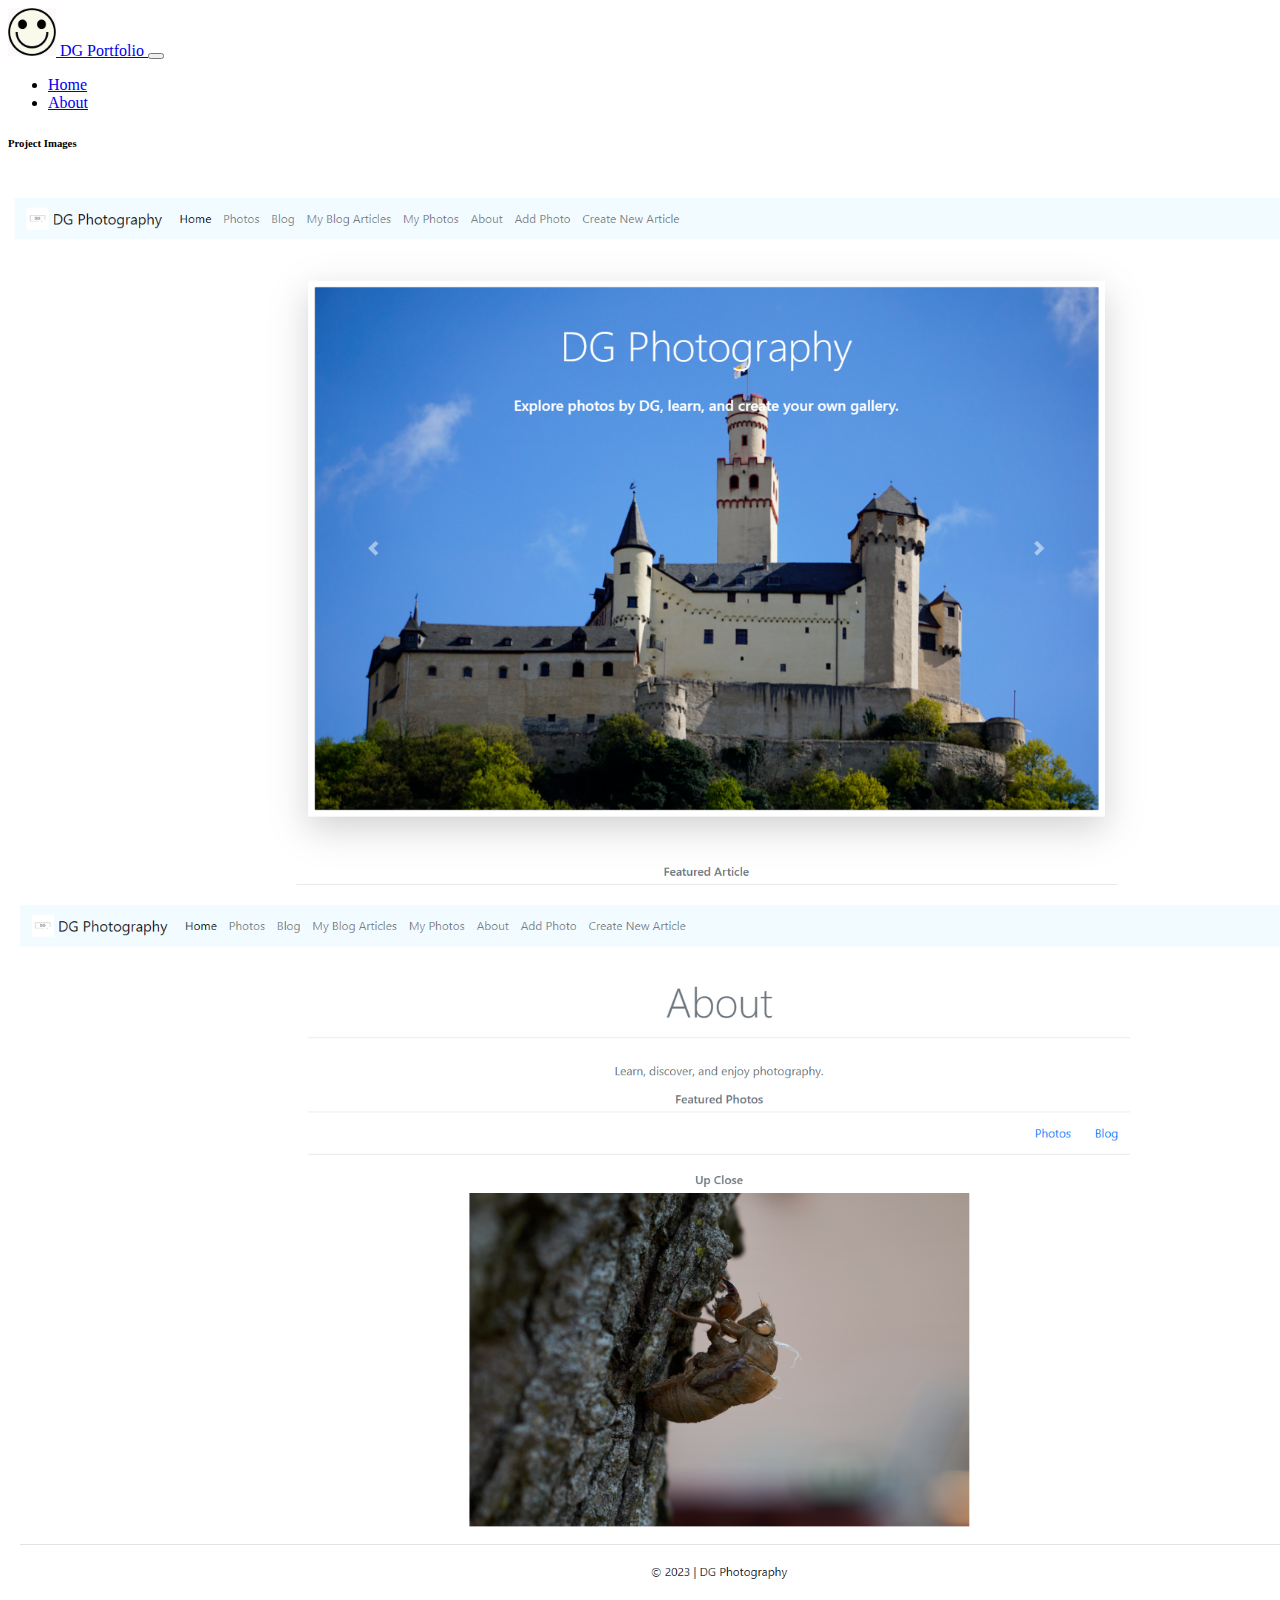
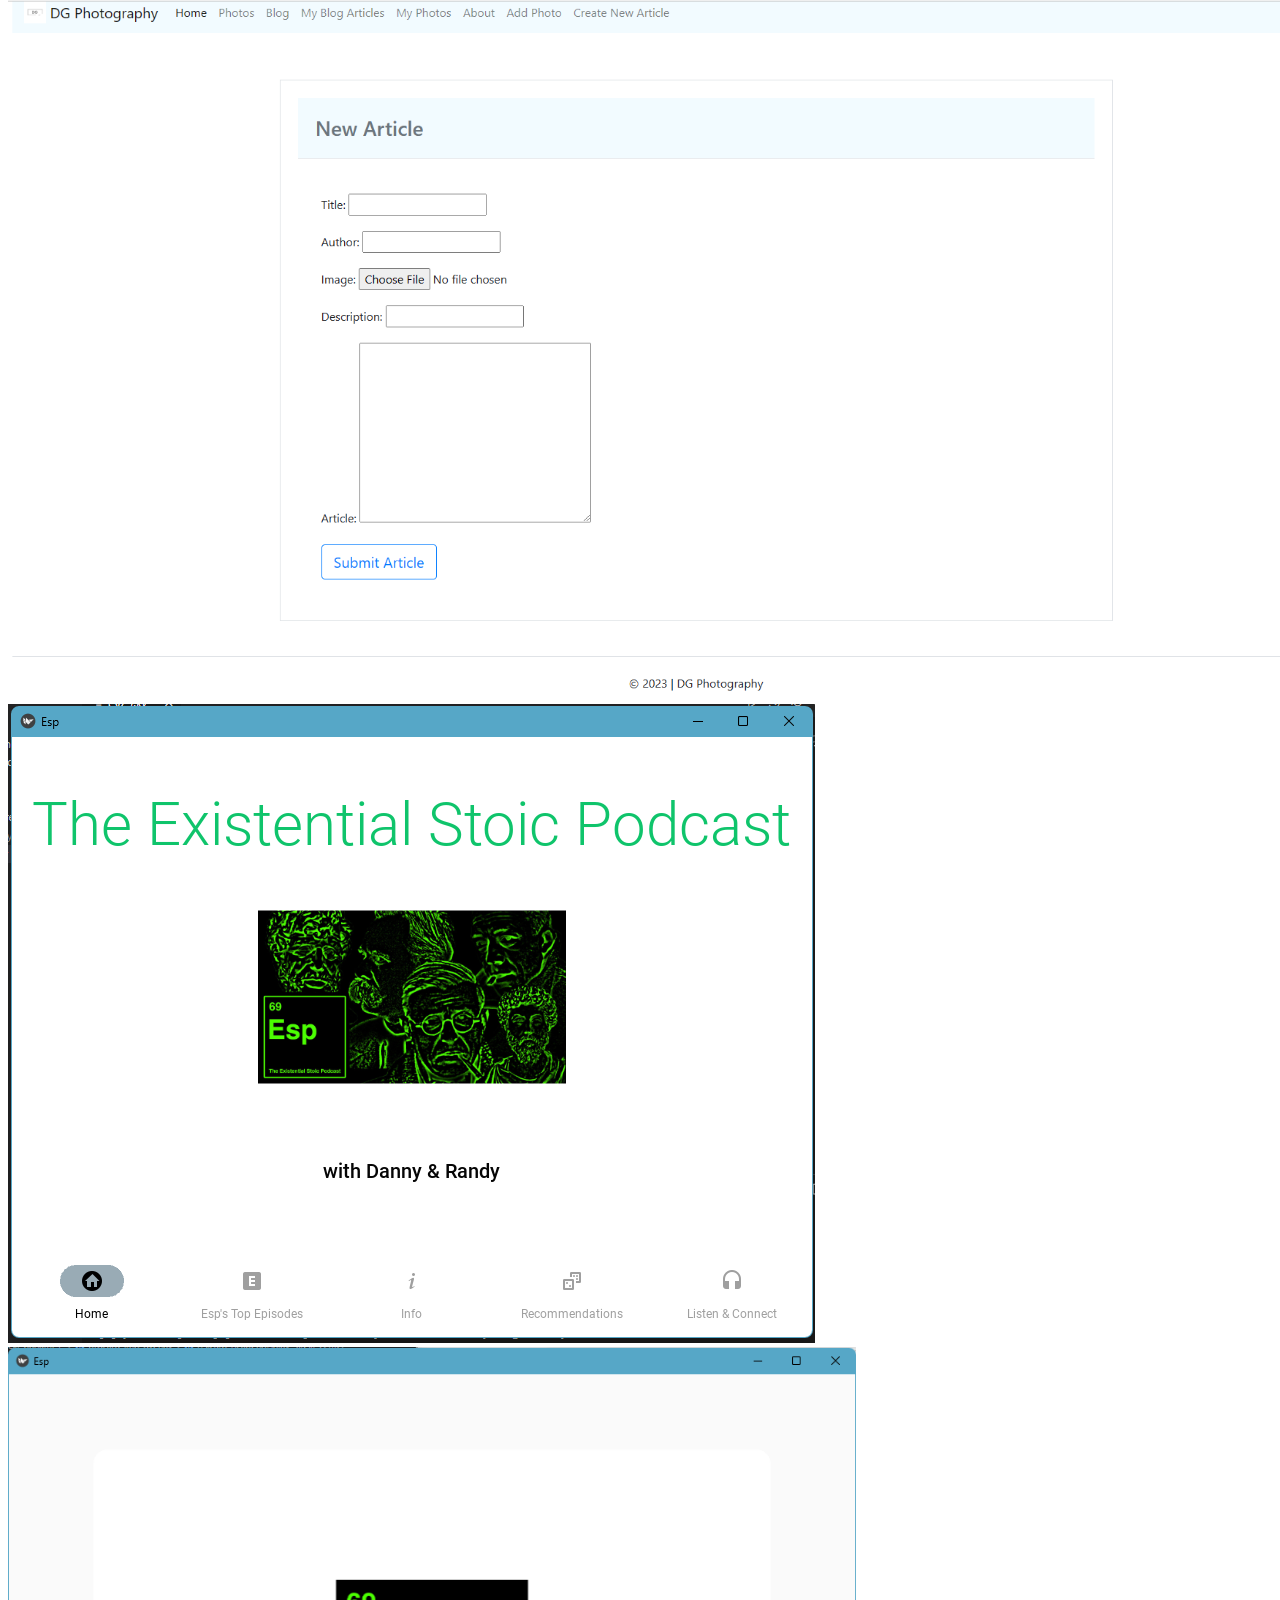
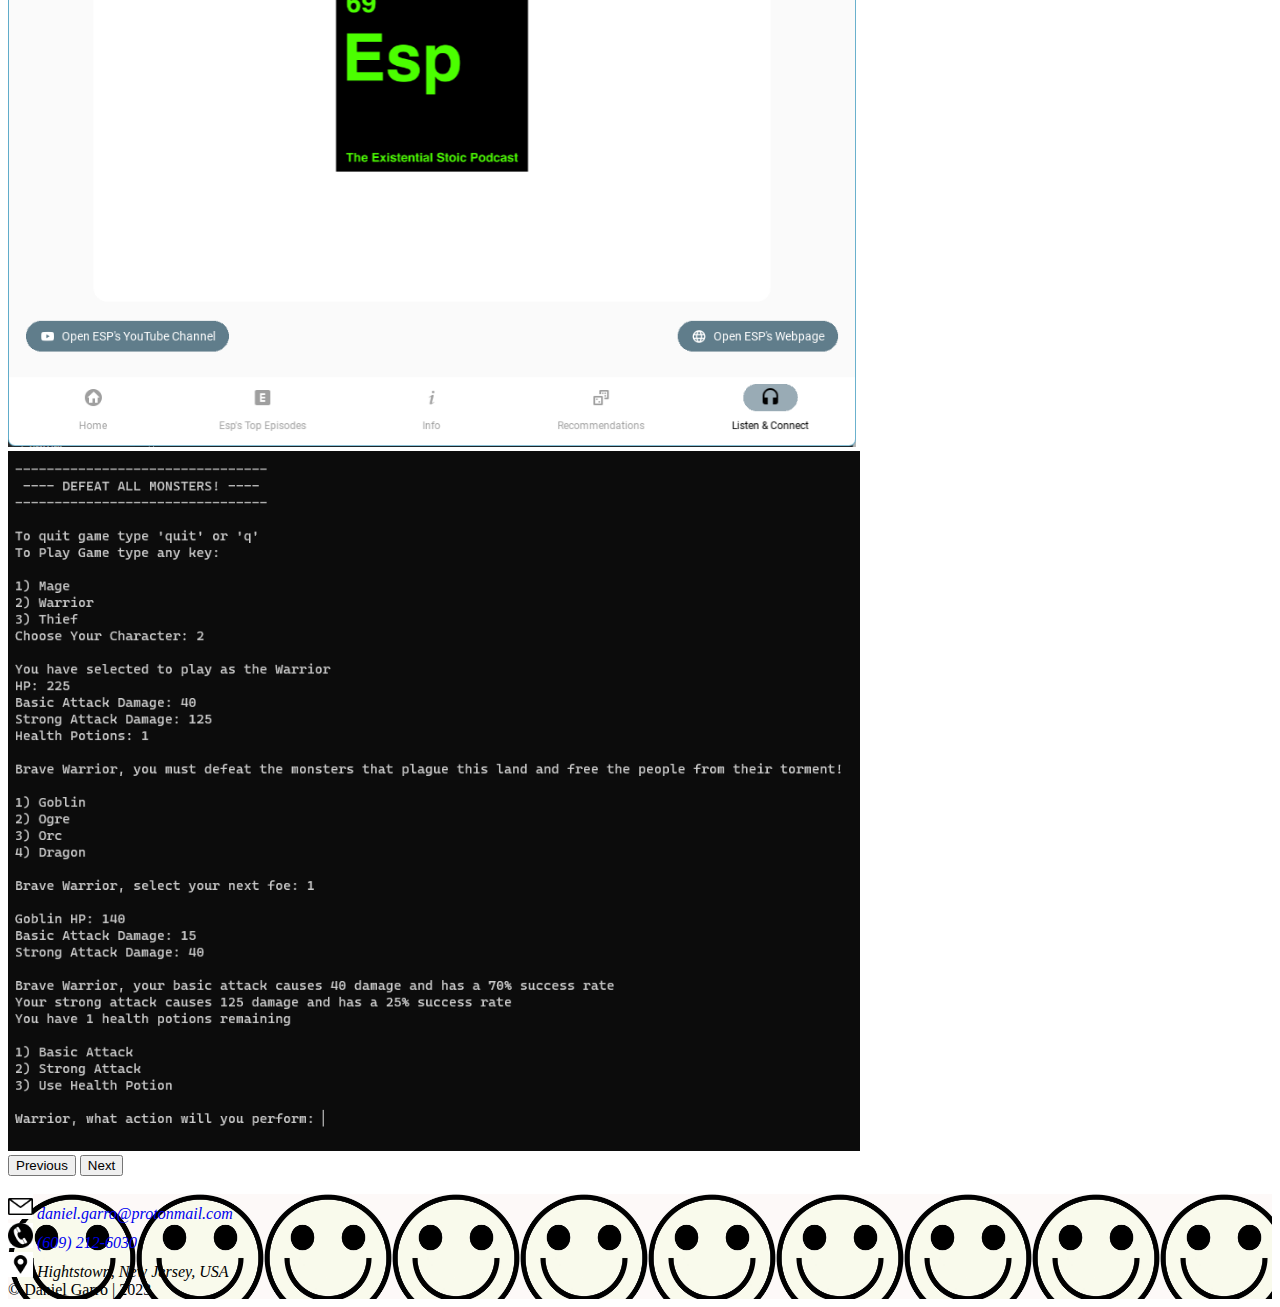
<file: index.html>
<!DOCTYPE html>
<html lang="en">
    <head>
        <meta charset="utf-8" />
        <meta name="viewport" content="width=device-width, initial-scale=1" /> 
        <meta name="author" content="Daniel Garro" /> 
        <!-- Bootstrap CSS -->
        <link href="https://cdn.jsdelivr.net/npm/bootstrap@5.1.3/dist/css/bootstrap.min.css" rel="stylesheet" integrity="sha384-1BmE4kWBq78iYhFldvKuhfTAU6auU8tT94WrHftjDbrCEXSU1oBoqyl2QvZ6jIW3" crossorigin="anonymous">
        <!-- Font -->
        <link rel="preconnect" href="https://fonts.googleapis.com">
        <link rel="preconnect" href="https://fonts.gstatic.com" crossorigin>
        <link href="https://fonts.googleapis.com/css2?family=Roboto:ital,wght@0,100;0,300;0,400;0,500;1,100&display=swap" rel="stylesheet">
        <!-- My Styles -->
        <link rel="stylesheet" href="style.css" />
        <title>D. Garro Profile</title>
    </head>
    <body id="main-body">
        <div class="shadow-lg p-3 mb-5 bg-body rounded">
            <nav class="navbar navbar-expand-lg navbar-light bg-light">
                <div class="container-fluid">
                    <a class="navbar-brand text-secondary" href="index.html">
                        <img src="images/logo.png" alt="smile" width="48" height="48" class="d-inline-block">
                        DG Portfolio
                    </a>
                    <button class="navbar-toggler" type="button" data-bs-toggle="collapse" data-bs-target="#navbarSupportedContent" aria-controls="navbarSupportedContent" aria-expanded="false" aria-label="Toggle navigation"><span class="navbar-toggle-icon"></span></button> 
                    <div class="collapse navbar-collapse" id="navbarSupportedContent">
                        <ul class="navbar-nav me-auto mb-2 mb-lg-0">
                            <li class="nav-item">
                              <a class="nav-link active" aria-current="page" href="index.html">Home</a>
                            </li>
                            <li class="nav-item">
                              <a class="nav-link" href="about.html">About</a>
                            </li>
                        </ul>
                    </div>
                </div>
            </nav>
        </div>
        <div class="container mt-2">
            <h6 class="text-center text-secondary display-6">Project Images</h6>
            <br />
            <div class="shadow-lg p-2 m-3">
                <div class="card">
                    <div id="portfolioExamples" class="carousel slide" data-bs-ride="carousel">
                        <div class="carousel-inner">
                            <div class="carousel-item active">
                                <img src="images/dg_photo_home.png" alt="dg_photos home" class="d-block w-100" style="max-height:700px;" /> 
                            </div>
                            <div class="carousel-item">
                                <img src="images/dg_photo_about.png" alt="dg_photos about" class="d-block w-100" style="max-height:700px;" /> 
                            </div>
                            <div class="carousel-item">
                                <img src="images/dgphoto_new.png" alt="dg_photos new" class="d-block w-100" style="max-height:700px;" /> 
                            </div>
                            <div class="carousel-item">
                                <img src="images/esp_kivy_home.png" alt="kivy app" class="d-block w-100" style="max-height:700px;" /> 
                            </div>
                            <div class="carousel-item">
                                <img src="images/esp_kivy_last.png" alt="kivy last screen" class="d-block w-100" style="max-height:700px;" /> 
                            </div>
                            <div class="carousel-item">
                                <img src="images/adv_game.png" alt="adv game" class="d-block w-100" style="max-height:700px;" /> 
                            </div>
                        </div>
                        <button class="carousel-control-prev" type="button" data-bs-target="#portfolioExamples" data-bs-slide="prev">
                            <span class="carousel-control-prev-icon" aria-hidden="true"></span>
                            <span class="visually-hidden">Previous</span>
                        </button>
                        <button class="carousel-control-next" type="button" data-bs-target="#portfolioExamples" data-bs-slide="next">
                            <span class="carousel-control-next-icon" aria-hidden="true"></span>
                            <span class="visually-hidden">Next</span>
                        </button>
                    </div>

                </div>
            </div>
        </div>
        <br />
        <div class="container w-75 border-top border-muted pt-2">
            <footer>
                <div>
                    <address class="text-secondary text-end">
                        <a class="contact-info" href="mailto:daniel.garro@protonmail.com">
                            <img src="images/mail2.png" width="25" height="25" /> daniel.garro@protonmail.com
                        </a>
                        <br />
                        <a class="contact-info" href="tel:+16092126030">
                            <img src="images/phone2.png" width="25" height="25" /> (609) 212-6030
                        </a>
                        <br /> 
                        <img src="images/location2.png" width="25" height="25" /> Hightstown, New Jersey, USA 
                    </address>
                    <div class="text-muted text-center">
                        &copy; Daniel Garro | 2023
                    </div>
                </div>
            </footer>
        </div>
        <!-- Bootstrap Bundle with Popper -->
        <script src="https://cdn.jsdelivr.net/npm/bootstrap@5.1.3/dist/js/bootstrap.bundle.min.js" integrity="sha384-ka7Sk0Gln4gmtz2MlQnikT1wXgYsOg+OMhuP+IlRH9sENBO0LRn5q+8nbTov4+1p" crossorigin="anonymous"></script>
    </body>
</html>
</file>
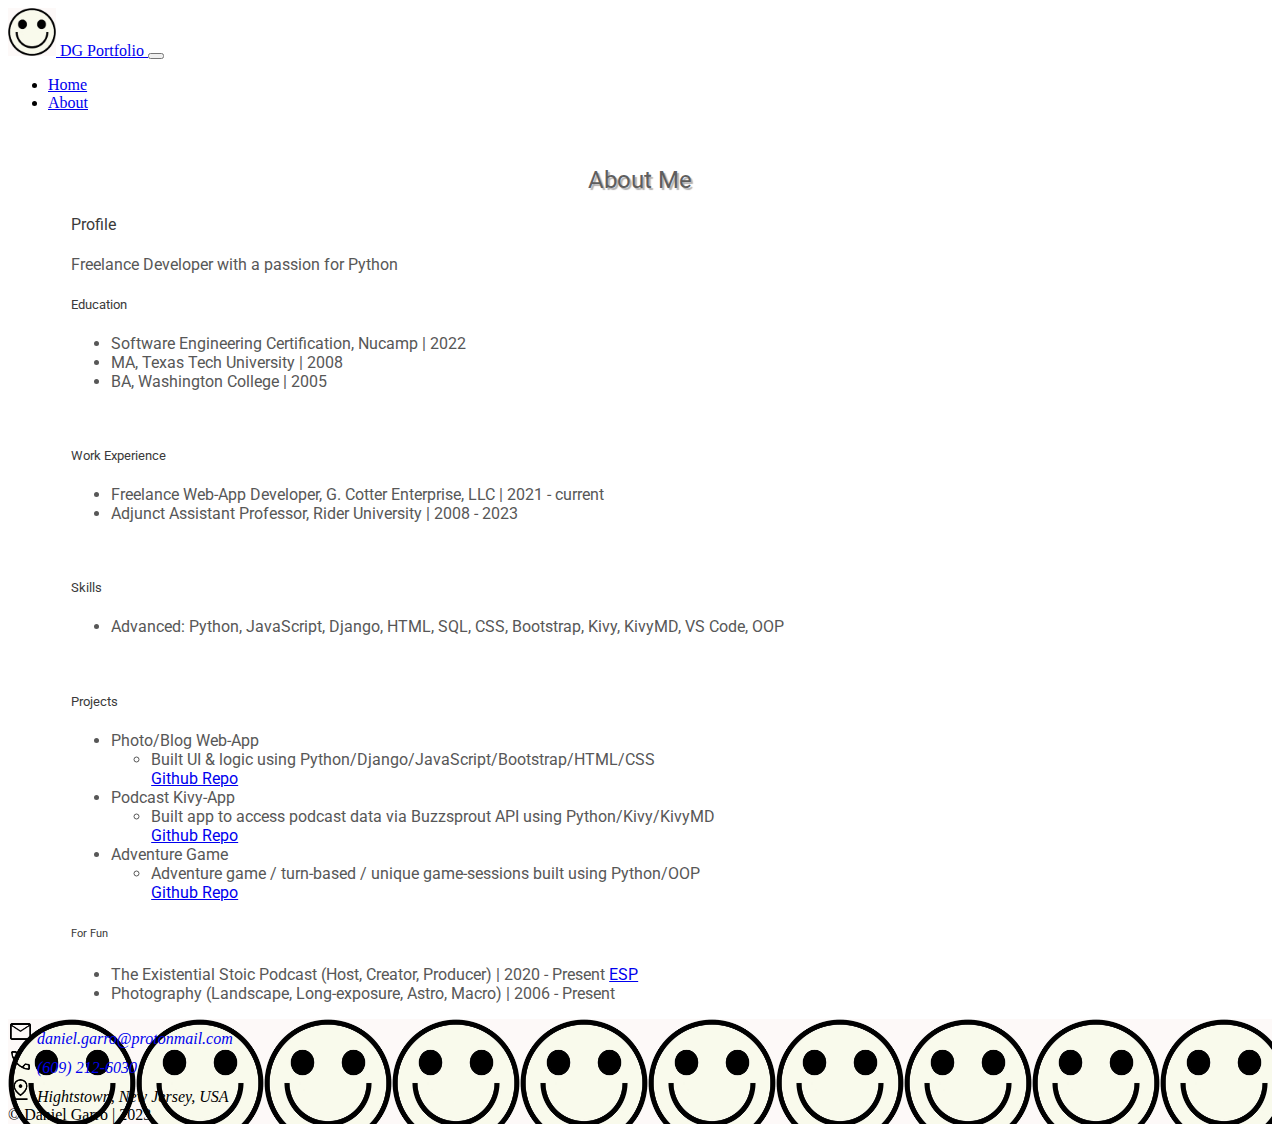
<file: about.html>
<!DOCTYPE html>
<html lang="en">
    <head>
        <meta charset="utf-8" />
        <meta name="viewport" content="width=device-width, initial-scale=1" /> 
        <meta name="author" content="Daniel Garro" /> 
        <!-- Bootstrap CSS -->
        <link href="https://cdn.jsdelivr.net/npm/bootstrap@5.1.3/dist/css/bootstrap.min.css" rel="stylesheet" integrity="sha384-1BmE4kWBq78iYhFldvKuhfTAU6auU8tT94WrHftjDbrCEXSU1oBoqyl2QvZ6jIW3" crossorigin="anonymous">
        <!-- Fonts -->
        <link rel="preconnect" href="https://fonts.googleapis.com">
        <link rel="preconnect" href="https://fonts.gstatic.com" crossorigin>
        <link href="https://fonts.googleapis.com/css2?family=Roboto:ital,wght@0,100;0,300;0,400;0,500;1,100&display=swap" rel="stylesheet">
        <link href="style.css" rel="stylesheet" />
        <title>D. Garro About</title>
    </head>
    <body>
        <div class="shadow-lg p-3 mb-5 bg-body rounded">
            <nav class="navbar navbar-expand-lg navbar-light bg-light">
                <div class="container-fluid">
                    <a class="navbar-brand text-secondary" href="index.html">
                        <img src="images/logo.png" alt="smile" width="48" height="48" class="d-inline-block">
                        DG Portfolio
                    </a>
                    <button class="navbar-toggler" type="button" data-bs-toggle="collapse" data-bs-target="#navbarSupportedContent" aria-controls="navbarSupportedContent" aria-expanded="false" aria-label="Toggle navigation"><span class="navbar-toggle-icon"></span></button> 
                    <div class="collapse navbar-collapse" id="navbarSupportedContent">
                        <ul class="navbar-nav me-auto mb-2 mb-lg-0">
                            <li class="nav-item">
                              <a class="nav-link" aria-current="page" href="index.html">Home</a>
                            </li>
                            <li class="nav-item">
                              <a class="nav-link active" href="about.html">About</a>
                            </li>
                        </ul>
                    </div>
                </div>
            </nav>
        </div>
        <br />
        <div class="container w-75">
            <h2 id="about-title">About Me</h2>
        </div>
        <div class="container w-75 mt-2" id="profile">
            <div class="row">
                <div class="col">
                    <h4 id="about-profile">Profile</h4>
                </div>
            </div>
            <div class="row">
                <div class="col">
                    <article class="p-2">
                        <p id="my-prof">
                            <span>
                                Freelance Developer with a passion for Python
                            </span>
                            <br /> 
                            <div class="p-1" id="my-edu">
                                <h5 id="about-profile">Education</h5>
                                <ul class="list-group">
                                    <li class="list-group-item list-group-item-light">
                                        Software Engineering Certification, Nucamp | 2022
                                    </li>
                                    <li class="list-group-item list-group-item-secondary">
                                        MA, Texas Tech University | 2008
                                    </li>
                                    <li class="list-group-item list-group-item-light">
                                        BA, Washington College | 2005
                                    </li>
                                </ul>
                            </div>
                            <br />
                            <div class="p-1" id="my-edu">
                                <h5 id="about-profile">Work Experience</h5>
                                <ul class="list-group">
                                    <li class="list-group-item list-group-item-light">
                                        Freelance Web-App Developer, G. Cotter Enterprise, LLC | 2021 - current 
                                    </li>
                                    <li class="list-group-item list-group-item-secondary">
                                        Adjunct Assistant Professor, Rider University | 2008 - 2023 
                                    </li>
                                </ul>
                            </div>
                            <br />
                            <div class="p-1" id="my-edu">
                                <h5 id="about-profile">Skills</h5>
                                <ul class="list-group">
                                    <li class="list-group-item list-group-item-light">
                                        Advanced: Python, JavaScript, Django, HTML, SQL, CSS, Bootstrap, Kivy, KivyMD, VS Code, OOP
                                    </li>
                                </ul>
                            </div>
                            <br />
                            <div class="p-1" id="my-edu">
                                <h5 id="about-profile">Projects</h5> 
                                <ul class="list-group">
                                    <li class="list-group-item list-group-item-light">
                                        Photo/Blog Web-App 
                                        <ul class="list-group">
                                            <li class="list-group-item list-group-item-secondary">
                                                Built UI & logic using Python/Django/JavaScript/Bootstrap/HTML/CSS
                                            </li>
                                            <a class="nav-link list-group-item list-group-item-secondary text-primary" href="https://github.com/dannynow6/dg-photo">Github Repo</a>
                                        </ul>
                                    </li>
                                    <li class="list-group-item list-group-item-secondary">
                                        Podcast Kivy-App
                                        <ul class="list-group">
                                            <li class="list-group-item list-group-item-light">
                                                Built app to access podcast data via Buzzsprout API using Python/Kivy/KivyMD
                                            </li>
                                            <a class="nav-link list-group-item list-group-item-light text-primary" href="https://github.com/dannynow6/esp-kivy-project">Github Repo</a>
                                        </ul>
                                    </li>
                                    <li class="list-group-item list-group-item-light">
                                        Adventure Game 
                                        <ul class="list-group">
                                            <li class="list-group-item list-group-item-secondary">
                                                Adventure game / turn-based / unique game-sessions built using Python/OOP
                                            </li>
                                            <a class="nav-link list-group-item list-group-item-secondary text-primary" href="https://github.com/dannynow6/adventure-game-v2
                                            ">Github Repo</a>
                                        </ul>
                                    </li>
                                </ul>
                            </div>
                        </p>
                    </article>
                    <article>
                        <p id="my-prof">
                            <span>
                                <h6 id="about-profile" class="p-1">For Fun</h6>
                            </span>
                            <div class="p-1" id="my-edu">
                                <ul class="list-group">
                                    <li class="list-group-item list-group-item-light">
                                        The Existential Stoic Podcast (Host, Creator, Producer) | 2020 - Present 
                                        <a class="nav-link" href="https://existentialstoicpodcast.buzzsprout.com/">ESP</a>
                                    </li>
                                    <li class="list-group-item list-group-item-secondary">
                                       Photography (Landscape, Long-exposure, Astro, Macro) | 2006 - Present 
                                    </li>
                                </ul>
                            </div>
                        </p>
                    </article>
                </div>
            </div>
            
        </div>
        <div class="container w-75 border-top border-muted pt-2">
            <footer>
                <div>
                    <address class="text-secondary text-end">
                        <a class="contact-info" href="mailto:daniel.garro@protonmail.com">
                            <img src="images/email_mat.png" width="25" height="25" /> daniel.garro@protonmail.com
                        </a>
                        <br />
                        <a class="contact-info" href="tel:+16092126030">
                            <img src="images/phone_mat.png" width="25" height="25" /> (609) 212-6030
                        </a>
                        <br /> 
                        <img src="images/location_mat.png" width="25" height="25" /> Hightstown, New Jersey, USA 
                    </address>
                    <div class="text-muted text-center">
                        &copy; Daniel Garro | 2023
                    </div>
                </div>
            </footer>
        </div>
        <!-- Bootstrap Bundle with Popper -->
        <script src="https://cdn.jsdelivr.net/npm/bootstrap@5.1.3/dist/js/bootstrap.bundle.min.js" integrity="sha384-ka7Sk0Gln4gmtz2MlQnikT1wXgYsOg+OMhuP+IlRH9sENBO0LRn5q+8nbTov4+1p" crossorigin="anonymous"></script>
    </body>
</html>
</file>
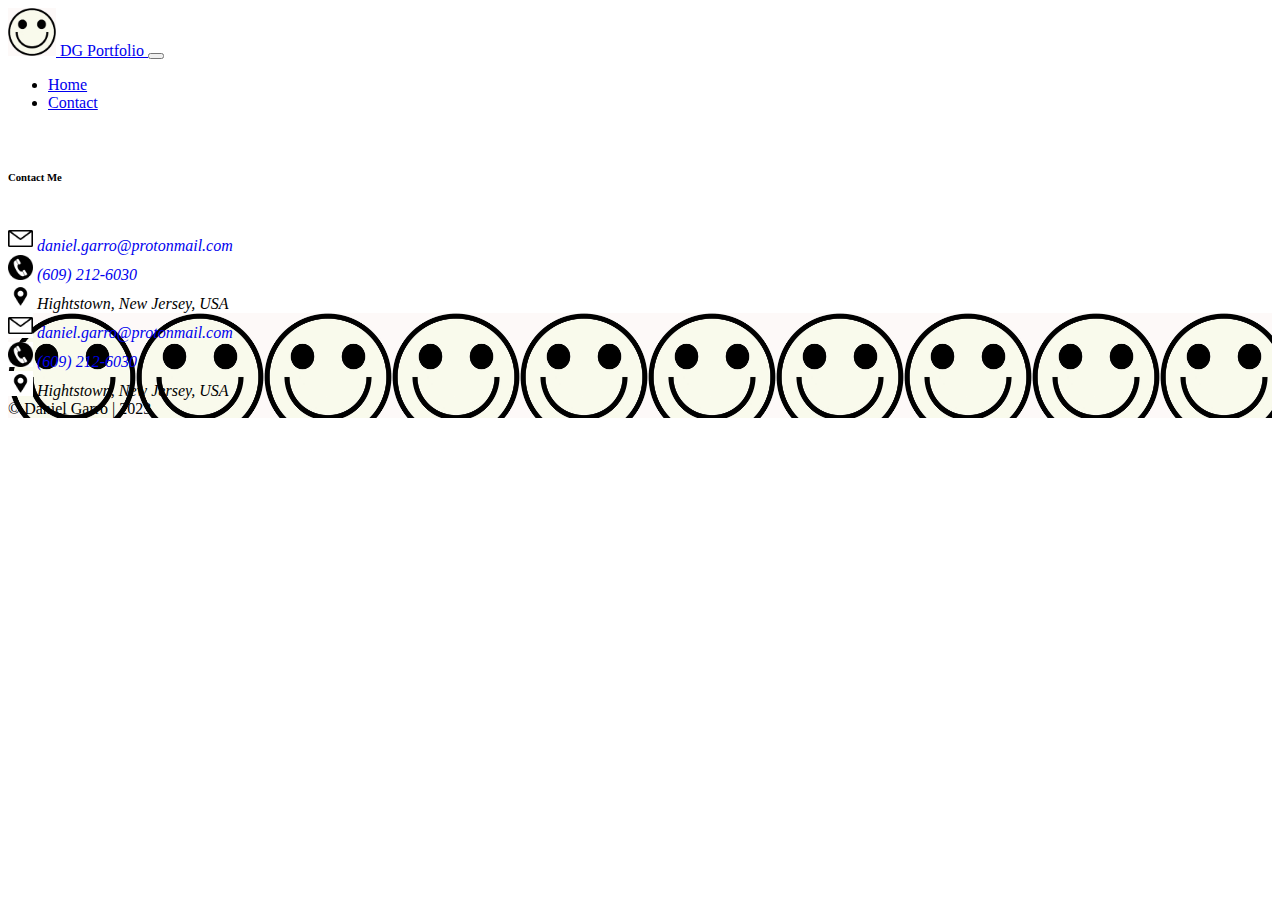
<file: contactme.html>
<!DOCTYPE html>
<html lang="en">
    <head>
        <meta charset="utf-8" />
        <meta name="viewport" content="width=device-width, initial-scale=1" /> 
        <meta name="author" content="Daniel Garro" /> 
        <!-- Bootstrap CSS -->
        <link href="https://cdn.jsdelivr.net/npm/bootstrap@5.1.3/dist/css/bootstrap.min.css" rel="stylesheet" integrity="sha384-1BmE4kWBq78iYhFldvKuhfTAU6auU8tT94WrHftjDbrCEXSU1oBoqyl2QvZ6jIW3" crossorigin="anonymous">
        <link href="style.css" rel="stylesheet" />
        <title>D. Garro Contact</title>
    </head>
    <body>
        <div class="shadow-lg p-3 mb-5 bg-body rounded">
            <nav class="navbar navbar-expand-lg navbar-light bg-light">
                <div class="container-fluid">
                    <a class="navbar-brand text-secondary" href="index.html">
                        <img src="images/logo.png" alt="smile" width="48" height="48" class="d-inline-block">
                        DG Portfolio
                    </a>
                    <button class="navbar-toggler" type="button" data-bs-toggle="collapse" data-bs-target="#navbarSupportedContent" aria-controls="navbarSupportedContent" aria-expanded="false" aria-label="Toggle navigation"><span class="navbar-toggle-icon"></span></button> 
                    <div class="collapse navbar-collapse" id="navbarSupportedContent">
                        <ul class="navbar-nav me-auto mb-2 mb-lg-0">
                            <li class="nav-item">
                              <a class="nav-link" aria-current="page" href="index.html">Home</a>
                            </li>
                            <li class="nav-item">
                              <a class="nav-link active" href="contactme.html">Contact</a>
                            </li>
                        </ul>
                    </div>
                </div>
            </nav>
        </div>
        <br />
        <div class="container mt-2 border-bottom border-muted">
            <h6 class="text-center text-secondary display-6">Contact Me</h6>
            <br />
        </div>
        <div class="container w-75 mt-3">
            <article>
                <address>
                    <a class="contact-info" href="mailto:daniel.garro@protonmail.com">
                        <img src="images/mail2.png" width="25" height="25" /> daniel.garro@protonmail.com
                    </a>
                    <br />
                    <a class="contact-info" href="tel:+16092126030">
                        <img src="images/phone2.png" width="25" height="25" /> (609) 212-6030
                    </a>
                    <br /> 
                    <div>
                        <img src="images/location2.png" width="25" height="25" /> Hightstown, New Jersey, USA 
                    </div>
                </address>
            </article>
        </div>
        <div class="container w-75 border-top border-muted pt-2">
            <footer>
                <div>
                    <address class="text-secondary text-end">
                        <a class="contact-info" href="mailto:daniel.garro@protonmail.com">
                            <img src="images/mail2.png" width="25" height="25" /> daniel.garro@protonmail.com
                        </a>
                        <br />
                        <a class="contact-info" href="tel:+16092126030">
                            <img src="images/phone2.png" width="25" height="25" /> (609) 212-6030
                        </a>
                        <br /> 
                        <img src="images/location2.png" width="25" height="25" /> Hightstown, New Jersey, USA 
                    </address>
                    <div class="text-muted text-end">
                        &copy; Daniel Garro | 2023
                    </div>
                </div>
            </footer>
        </div>
        <!-- Bootstrap Bundle with Popper -->
        <script src="https://cdn.jsdelivr.net/npm/bootstrap@5.1.3/dist/js/bootstrap.bundle.min.js" integrity="sha384-ka7Sk0Gln4gmtz2MlQnikT1wXgYsOg+OMhuP+IlRH9sENBO0LRn5q+8nbTov4+1p" crossorigin="anonymous"></script>
    </body>
</html>
</file>
<file: style.css>
.contact-info {
    text-decoration: none;
}

.contact-info:hover {
    background: rgb(75, 191, 254);
    color: white;
}

#about-profile {
    color: rgb(58, 58, 58);
    font-weight: 400;
    text-align: left;
}

#about-title {
    font-family: Roboto;
    text-align: center;
    font-weight: 400;
    color:rgb(94, 94, 94);
    text-shadow: 2px 2px 1px rgb(178, 176, 176);
}

#profile {
    padding-left: 5%;
    font-family: Roboto;
}

#my-prof {
    color:rgb(87, 87, 87);
}

#my-edu {
    color:rgb(87, 87, 87);
}

footer {
    background-image: url("images/logo.png"); 
}
</file>
